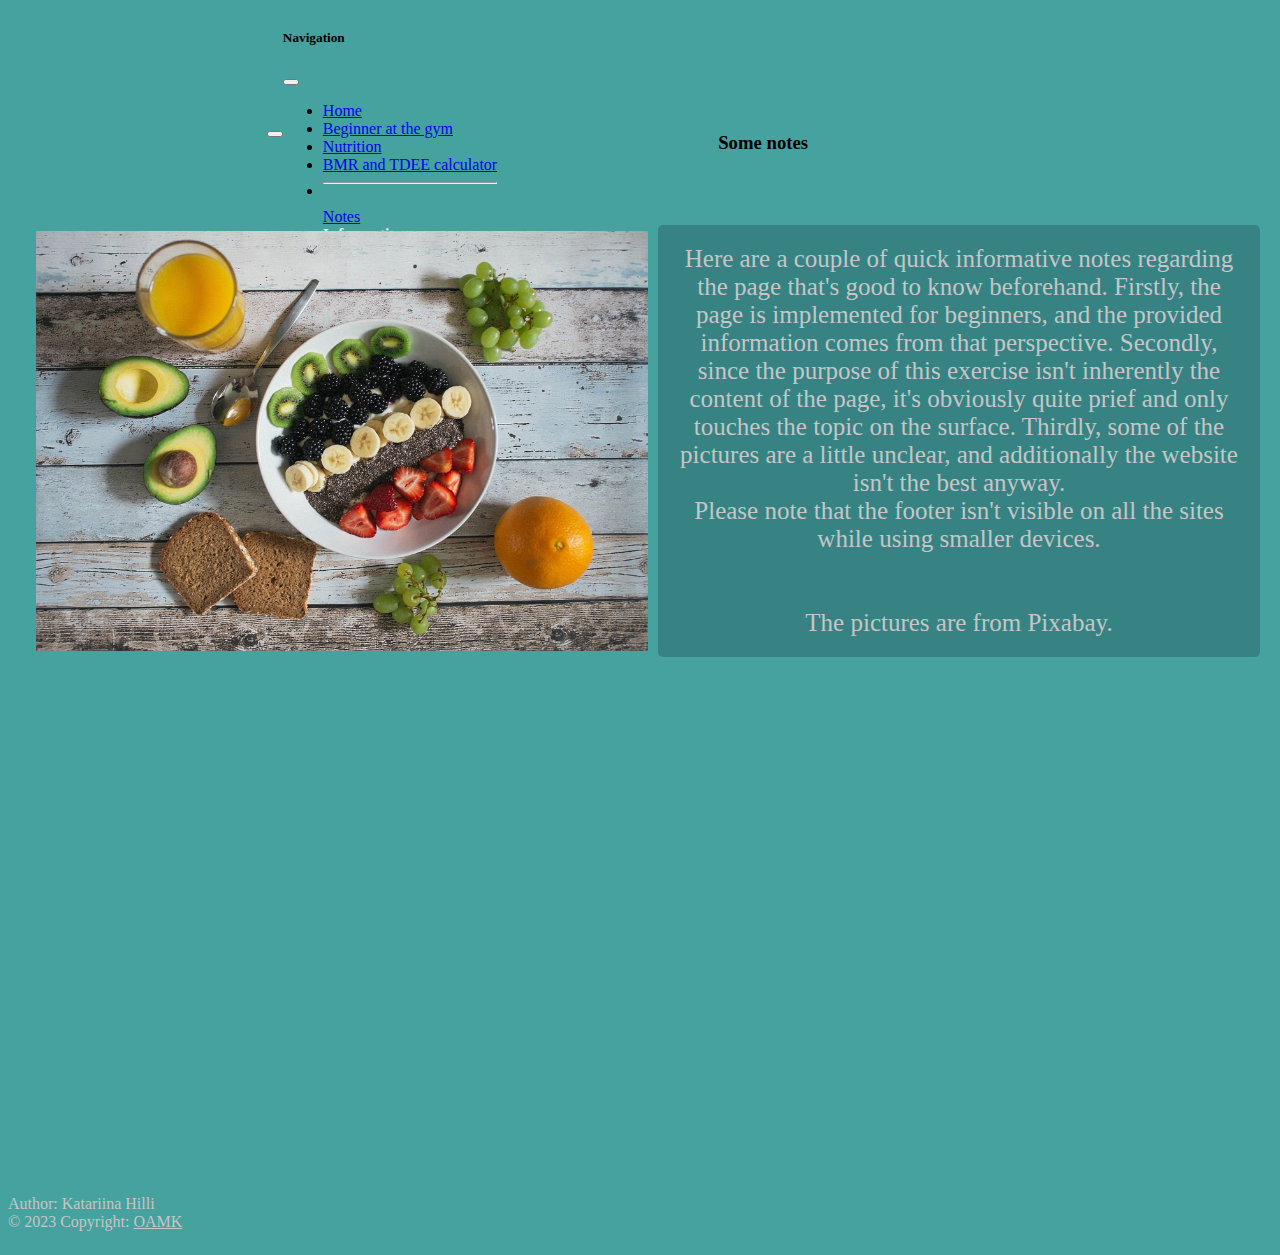
<file: sites/infoa.html>
<!DOCTYPE html>
<html lang="en">
<head>
    <meta charset="UTF-8">
    <meta http-equiv="X-UA-Compatible" content="IE=edge">
    <meta name="viewport" content="width=device-width, initial-scale=1.0">
    <title>Information</title>
    <link rel="stylesheet" href="/css/infoa.css">
    <link href="https://cdn.jsdelivr.net/npm/bootstrap@5.3.0-alpha3/dist/css/bootstrap.min.css" rel="stylesheet" integrity="sha384-KK94CHFLLe+nY2dmCWGMq91rCGa5gtU4mk92HdvYe+M/SXH301p5ILy+dN9+nJOZ" crossorigin="anonymous">
    <script src="https://cdn.jsdelivr.net/npm/bootstrap@5.3.0-alpha3/dist/js/bootstrap.bundle.min.js" integrity="sha384-ENjdO4Dr2bkBIFxQpeoTz1HIcje39Wm4jDKdf19U8gI4ddQ3GYNS7NTKfAdVQSZe" crossorigin="anonymous"></script>
</head>
<body>
    <nav class="navbar navbar-dark bg-dark fixed-top">
        <div class="container-fluid">
          <a class="navbar-brand" href="#">Health and fitness</a>
          <button class="navbar-toggler" type="button" data-bs-toggle="offcanvas" data-bs-target="#offcanvasDarkNavbar" aria-controls="offcanvasDarkNavbar" aria-label="Toggle navigation">
            <span class="navbar-toggler-icon"></span>
          </button>
          <div class="offcanvas offcanvas-end text-bg-dark" tabindex="-1" id="offcanvasDarkNavbar" aria-labelledby="offcanvasDarkNavbarLabel">
            <div class="offcanvas-header">
              <h5 class="offcanvas-title" id="offcanvasDarkNavbarLabel">Navigation</h5>
              <button type="button" class="btn-close btn-close-white" data-bs-dismiss="offcanvas" aria-label="Close"></button>
            </div>
            <div class="offcanvas-body">
              <ul class="navbar-nav justify-content-end flex-grow-1 pe-3">
                <li class="nav-item">
                  <a class="nav-link" aria-current="page" href="/index.html">Home</a>
                </li>
                <li class="nav-item">
                  <a class="nav-link" href="/sites/sivu1.html">Beginner at the gym</a>
                </li>
                <li class="nav-item">
                  <a class="nav-link" href="/sites/sivu2.html">Nutrition</a>
                </li>
                <li class="nav-item">
                  <a class="nav-link" href="/sites/sivu3.html">BMR and TDEE calculator</a>
                </li>
                    <li>
                      <hr class="divider">
                    </li>
                    <a class="nav-link" href="/sites/lomake.html">Notes</a>
                    <li class="nav-item">
                        <a class="nav-link" href="/sites/infoa.html"  style="color: rgb(248, 246, 244); font-weight: bolder;">Information</a>
                        </li>
                  </ul>
                </li>
              </ul>
            </div>
          </div>
        </div>
      </nav>
      <h3>Some notes</h3>
    <article>
    
        <img src="/img/bowl-1844894_960_720.jpg">
      <p>Here are a couple of quick informative notes regarding the page that's good to know beforehand.

        Firstly, the page is implemented for beginners, and the provided information comes from that perspective.
        Secondly, since the purpose of this exercise isn't inherently the content of the page, it's obviously quite prief and only touches the topic on the surface. 
        Thirdly, some of the pictures are a little unclear, and additionally the website isn't the best anyway.

        <br>
        Please note that the footer isn't visible on all the sites while using smaller devices.
        <br><br><br>
        The pictures are from Pixabay.</p>

    </article>

    <footer>  <div class="text-center">
      Author: Katariina Hilli <br> © 2023 Copyright:
       <a style="color: #c5c6c7;" href="https://www.oamk.fi">OAMK</a>
     </div></footer>
</body>
</html>
</file>
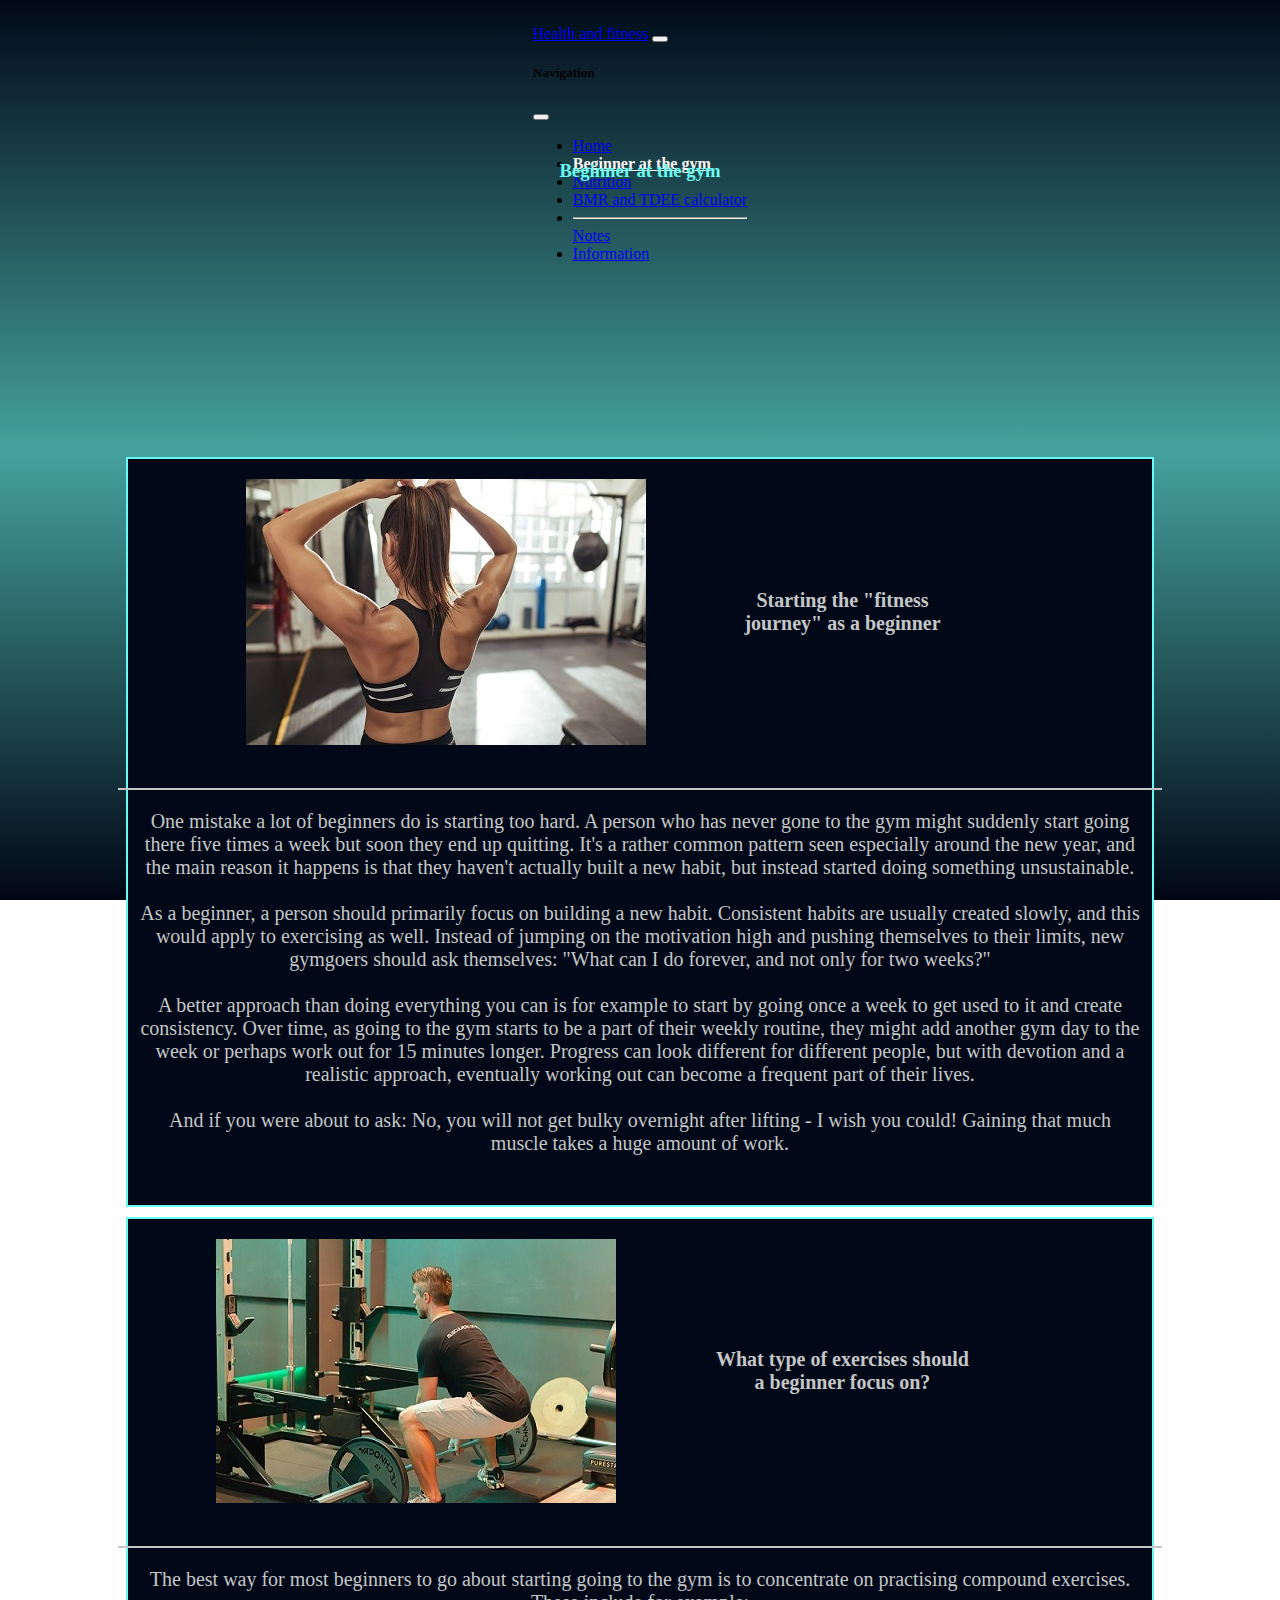
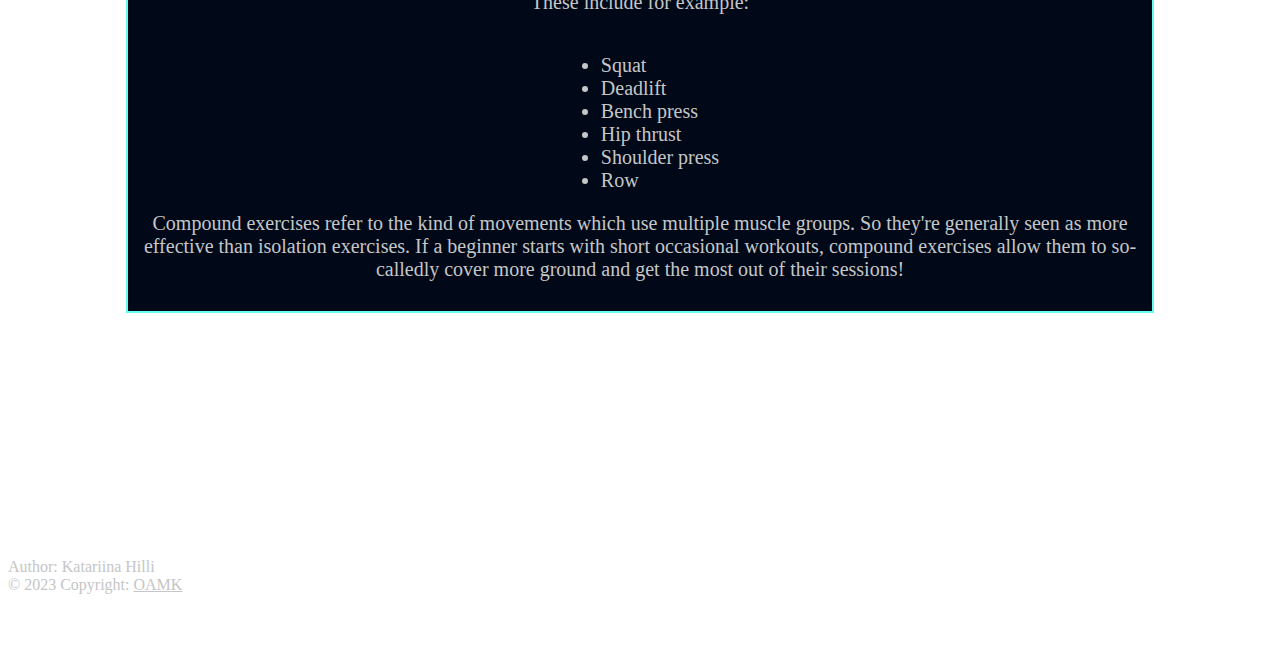
<file: sites/sivu1.html>
<!DOCTYPE html>
<html lang="en">
<head>
    <meta charset="UTF-8">
    <meta http-equiv="X-UA-Compatible" content="IE=edge">
    <meta name="viewport" content="width=device-width, initial-scale=1.0">
    <title>Beginner at the gym</title>
    <link rel="stylesheet" href="/css/sites.css">
    <link href="https://cdn.jsdelivr.net/npm/bootstrap@5.3.0-alpha3/dist/css/bootstrap.min.css" rel="stylesheet" integrity="sha384-KK94CHFLLe+nY2dmCWGMq91rCGa5gtU4mk92HdvYe+M/SXH301p5ILy+dN9+nJOZ" crossorigin="anonymous">
    <script src="https://cdn.jsdelivr.net/npm/bootstrap@5.3.0-alpha3/dist/js/bootstrap.bundle.min.js" integrity="sha384-ENjdO4Dr2bkBIFxQpeoTz1HIcje39Wm4jDKdf19U8gI4ddQ3GYNS7NTKfAdVQSZe" crossorigin="anonymous"></script>
</head>
<body>
  <nav class="navbar navbar-dark bg-dark fixed-top">
    <div class="container-fluid">
      <a class="navbar-brand" href="#">Health and fitness</a>
      <button class="navbar-toggler" type="button" data-bs-toggle="offcanvas" data-bs-target="#offcanvasDarkNavbar" aria-controls="offcanvasDarkNavbar" aria-label="Toggle navigation">
        <span class="navbar-toggler-icon"></span>
      </button>
      <div class="offcanvas offcanvas-end text-bg-dark" tabindex="-1" id="offcanvasDarkNavbar" aria-labelledby="offcanvasDarkNavbarLabel">
        <div class="offcanvas-header">
          <h5 class="offcanvas-title" id="offcanvasDarkNavbarLabel">Navigation</h5>
          <button type="button" class="btn-close btn-close-white" data-bs-dismiss="offcanvas" aria-label="Close"></button>
        </div>
        <div class="offcanvas-body">
          <ul class="navbar-nav justify-content-end flex-grow-1 pe-3">
            <li class="nav-item">
              <a class="nav-link" aria-current="page" href="/index.html">Home</a>
            </li>
            <li class="nav-item">
              <a class="nav-link" href="/sites/sivu1.html" style="color: rgb(248, 246, 244); font-weight: bolder;">Beginner at the gym</a>
            </li>
            <li class="nav-item">
              <a class="nav-link" href="/sites/sivu2.html">Nutrition</a>
            </li>
            <li class="nav-item">
              <a class="nav-link" href="/sites/sivu3.html">BMR and TDEE calculator</a>
            </li>
                <li>
                  <hr class="divider">
                </li>
                <a class="nav-link" href="/sites/lomake.html">Notes</a>
                <li class="nav-item">
                  <a class="nav-link" href="/sites/infoa.html">Information</a>
                  </li>
              </ul>
            </li>
            
          </ul>
        </div>
      </div>
    </div>
  </nav>

  <h3>Beginner at the gym</h3>
  <br>
<div class="art">
<article><div class="alku1"><img src="/img/gym-7705106_960_720.jpg"> <p>Starting the "fitness journey" as a beginner</p></div><br>
<p class="inf">One mistake a lot of beginners do is starting too hard. A person who has never gone to the gym might suddenly start going there five times a week but soon they end up quitting. 
  It's a rather common pattern seen especially around the new year, and the main reason it happens is that they haven't actually built a new habit, but instead started doing something unsustainable.
<br><br> As a beginner, a person should primarily focus on building a new habit. Consistent habits are usually created slowly, and this would apply to exercising as well.
Instead of jumping on the motivation high and pushing themselves to their limits, new gymgoers should ask themselves: "What can I do forever, and not only for two weeks?"
<br><br>A better approach than doing everything you can is for example to start by going once a week to get used to it and create consistency. Over time, as going to the gym starts to be a part of their weekly routine, they might add another gym day to the week or perhaps work out for 15 minutes longer.
Progress can look different for different people, but with devotion and a realistic approach, eventually working out can become a frequent part of their lives.
<br><br> And if you were about to ask: No, you will not get bulky overnight after lifting - I wish you could! Gaining that much muscle takes a huge amount of work. </p></article>
<article><div class="alku1"><img src="/img/deadlift.jpg"> <p> What type of exercises should a beginner focus on?</p></div><br>
  <p class="inf">The best way for most beginners to go about starting going to the gym is to concentrate on practising compound exercises. These include for example:
   <ul><li>Squat</li>
    <li>Deadlift</li>
    <li>Bench press</li>
    <li>Hip thrust</li>
    <li>Shoulder press</li>
    <li>Row</li></ul>
    Compound exercises refer to the kind of movements which use multiple muscle groups. So they're generally seen as more effective than isolation exercises. 
    If a beginner starts with short occasional workouts, compound exercises allow them to so-calledly cover more ground and get the most out of their sessions! </p>
</article>
</div>
  <div class="accordion accordion-flush" id="accordionFlushExample">
    <div class="accordion-item">
      <h2 class="accordion-header">
        <button class="accordion-button collapsed" type="button" data-bs-toggle="collapse" data-bs-target="#flush-collapseOne" aria-expanded="false" aria-controls="flush-collapseOne">
         Starting the "fitness journey" as a beginner
        
        </button>
      </h2>
      <div id="flush-collapseOne" class="accordion-collapse collapse" data-bs-parent="#accordionFlushExample">
        <div class="accordion-body"><img src="/img/gym-7705106_960_720.jpg">
          <p> One mistake a lot of beginners do is starting too hard. A person who has never gone to the gym might suddenly start going there five times a week but soon they end up quitting. 
          It's a rather common pattern seen especially around the new year, and the main reason it happens is that they haven't actually built a new habit, but instead started doing something unsustainable.
        <br><br> As a beginner, a person should primarily focus on building a new habit. Consistent habits are usually created slowly, and this would apply to exercising as well.
        Instead of jumping on the motivation high and pushing themselves to their limits, new gymgoers should ask themselves: "What can I do forever, and not only for two weeks?"
        <br><br>A better approach than doing everything you can is for example to start by going once a week to get used to it and create consistency. Over time, as going to the gym starts to be a part of their weekly routine, they might add another gym day to the week or perhaps work out for 15 minutes longer.
        Progress can look different for different people, but with devotion and a realistic approach, eventually working out can become a frequent part of their lives.
      <br> <br> And if you were about to ask: No, you will not get bulky overnight after lifting - I wish you could! Gaining that much muscle takes a huge amount of work. 
    </p></div>
      </div>
    </div>
    <div class="accordion-item">
      <h2 class="accordion-header">
        <button class="accordion-button collapsed" type="button" data-bs-toggle="collapse" data-bs-target="#flush-collapseTwo" aria-expanded="false" aria-controls="flush-collapseTwo">
          What type of exercises should a beginner focus on?
        </button>
      </h2>
      <div id="flush-collapseTwo" class="accordion-collapse collapse" data-bs-parent="#accordionFlushExample">
        <div class="accordion-body"><img src="/img/deadlift.jpg">
          <p> 
            The best way for most beginners to go about starting going to the gym is to concentrate on practising compound exercises. These include for example:
            <ul><li>Squat</li>
             <li>Deadlift</li>
             <li>Bench press</li>
             <li>Hip thrust</li>
             <li>Shoulder press</li>
             <li>Row</li></ul>
             Compound exercises refer to the kind of movements which use multiple muscle groups. So they're generally seen as more effective than isolation exercises. 
             If a beginner starts with short occasional workouts, compound exercises allow them to so-calledly cover more ground and get the most out of their sessions!</p>
        </div>
      </div>
    </div>
  </div>


  <footer>  <div class="text-center">
    Author: Katariina Hilli <br> © 2023 Copyright:
     <a style="color: #c5c6c7;" href="https://www.oamk.fi">OAMK</a>
   </div></footer>

</body>
</html>
</file>
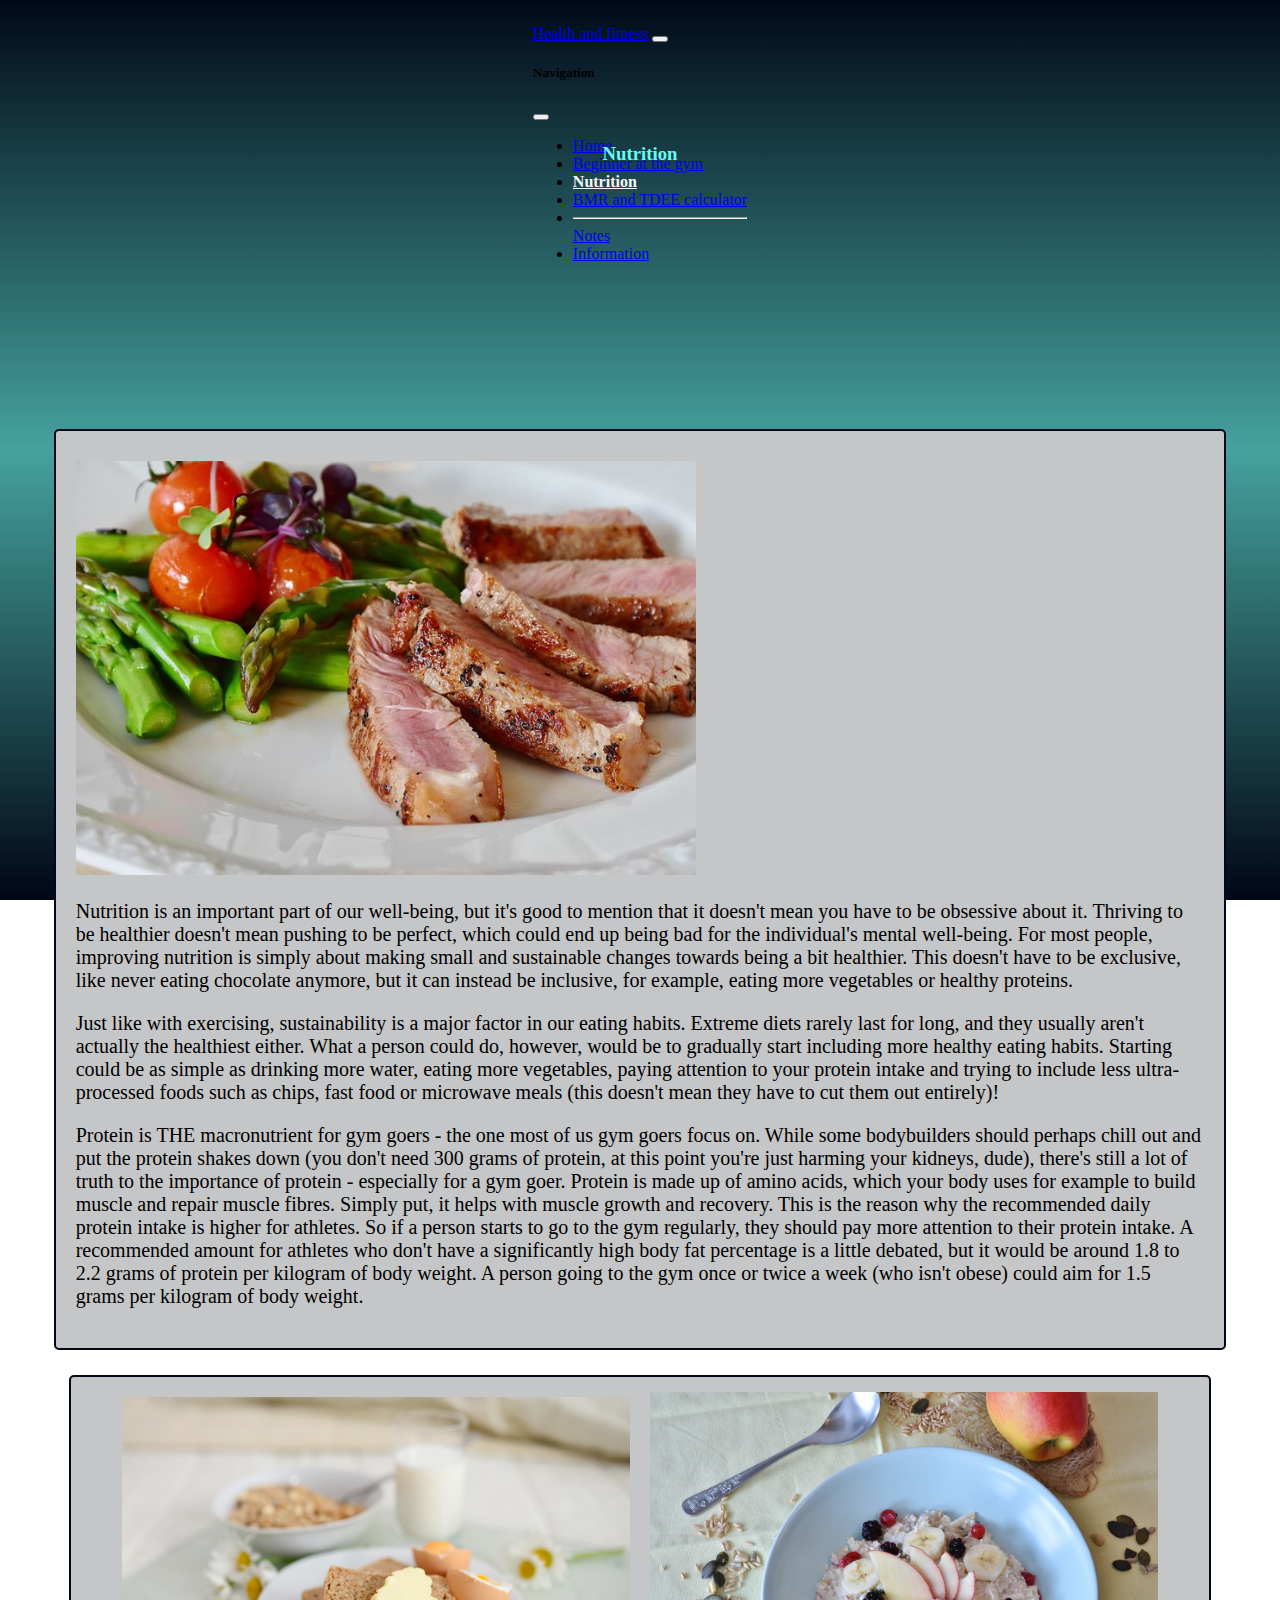
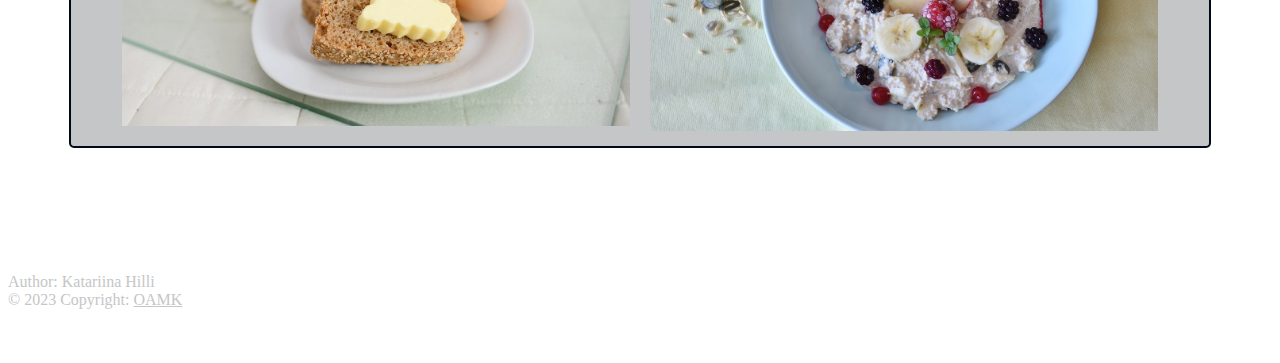
<file: sites/sivu2.html>
<!DOCTYPE html>
<html lang="en">
<head>
    <meta charset="UTF-8">
    <meta http-equiv="X-UA-Compatible" content="IE=edge">
    <meta name="viewport" content="width=device-width, initial-scale=1.0">
    <title>Nutrition</title>
    <link rel="stylesheet" href="/css/sites.css">
    <link href="https://cdn.jsdelivr.net/npm/bootstrap@5.3.0-alpha3/dist/css/bootstrap.min.css" rel="stylesheet" integrity="sha384-KK94CHFLLe+nY2dmCWGMq91rCGa5gtU4mk92HdvYe+M/SXH301p5ILy+dN9+nJOZ" crossorigin="anonymous">
    <script src="https://cdn.jsdelivr.net/npm/bootstrap@5.3.0-alpha3/dist/js/bootstrap.bundle.min.js" integrity="sha384-ENjdO4Dr2bkBIFxQpeoTz1HIcje39Wm4jDKdf19U8gI4ddQ3GYNS7NTKfAdVQSZe" crossorigin="anonymous"></script>
</head>
<body>
  <nav class="navbar navbar-dark bg-dark fixed-top">
    <div class="container-fluid">
      <a class="navbar-brand" href="#">Health and fitness</a>
      <button class="navbar-toggler" type="button" data-bs-toggle="offcanvas" data-bs-target="#offcanvasDarkNavbar" aria-controls="offcanvasDarkNavbar" aria-label="Toggle navigation">
        <span class="navbar-toggler-icon"></span>
      </button>
      <div class="offcanvas offcanvas-end text-bg-dark" tabindex="-1" id="offcanvasDarkNavbar" aria-labelledby="offcanvasDarkNavbarLabel">
        <div class="offcanvas-header">
          <h5 class="offcanvas-title" id="offcanvasDarkNavbarLabel">Navigation</h5>
          <button type="button" class="btn-close btn-close-white" data-bs-dismiss="offcanvas" aria-label="Close"></button>
        </div>
        <div class="offcanvas-body">
          <ul class="navbar-nav justify-content-end flex-grow-1 pe-3">
            <li class="nav-item">
              <a class="nav-link " aria-current="page" href="/index.html">Home</a>
            </li>
            <li class="nav-item">
              <a class="nav-link" href="/sites/sivu1.html">Beginner at the gym</a>
            </li>
            <li class="nav-item">
              <a class="nav-link" href="/sites/sivu2.html" style="color: rgb(248, 246, 244); font-weight: bolder;">Nutrition</a>
            </li>
            <li class="nav-item">
              <a class="nav-link" href="/sites/sivu3.html">BMR and TDEE calculator</a>
            </li>
                <li>
                  <hr class="divider">
                </li>
                <a class="nav-link" href="/sites/lomake.html">Notes</a>
                <li class="nav-item">
                  <a class="nav-link" href="/sites/infoa.html">Information</a>
                  </li>
              </ul>
            </li>
            
          </ul>
        </div>
      </div>
    </div>
  </nav>
  <h3>Nutrition</h3>
  
<div class="clearfix">
  <img src="/img/asparagus-2169305__480.jpg" class="col-md-6 float-md-end mb-3 ms-md-3" alt="...">
<div class="sist">
  <p>
    Nutrition is an important part of our well-being, but it's good to mention that it doesn't mean you have to be obsessive about it. 
    Thriving to be healthier doesn't mean pushing to be perfect, which could end up being bad for the individual's mental well-being. For most people, improving nutrition is simply about making small and sustainable changes towards being a bit healthier. This doesn't have to be exclusive, like never eating chocolate anymore, but it can instead be inclusive, for example, eating more vegetables or healthy proteins.
  </p>

  <p>
    Just like with exercising, sustainability is a major factor in our eating habits. Extreme diets rarely last for long, and they usually aren't actually the healthiest either. What a person could do, however, would be to 
    gradually start including more healthy eating habits. 
    Starting could be as simple as drinking more water, eating more vegetables, paying attention to your protein intake and trying to include less ultra-processed foods such as chips, fast food or microwave meals (this doesn't mean they have to cut them out entirely)!
  </p>
  <p class="protein">
    Protein is THE macronutrient for gym goers - the one most of us gym goers focus on. While some bodybuilders should perhaps chill out and put the protein shakes down (you don't need 300 grams of protein, at this point you're just harming your kidneys, dude), there's still a lot of truth to the importance of protein - especially for a gym goer. Protein is made up of amino acids, which your body uses for example to build muscle and repair muscle fibres. Simply put, it helps with muscle growth and recovery. This is the reason why the recommended daily protein intake is higher for athletes. So if a person starts to go to the gym regularly, they should pay more attention to their protein intake. A recommended amount for athletes who don't have a significantly high body fat percentage is a little debated, but it would be around 1.8 to 2.2 grams of protein per kilogram of body weight. A person going to the gym once or twice a week (who isn't obese) could aim for 1.5 grams per kilogram of body weight.
  </p></div>
</div>

<div class="image2">
<img src="/img/breakfast-5204352_1280.jpg" class="img2" alt="...">
<img src="/img/muesli-3186256_1280.jpg" class="img2" alt="..."></div>


<footer>  <div class="text-center">
 Author: Katariina Hilli <br> © 2023 Copyright:
  <a style="color: #c5c6c7;" href="https://www.oamk.fi">OAMK</a>
</div></footer>

</body>
</html>
</file>
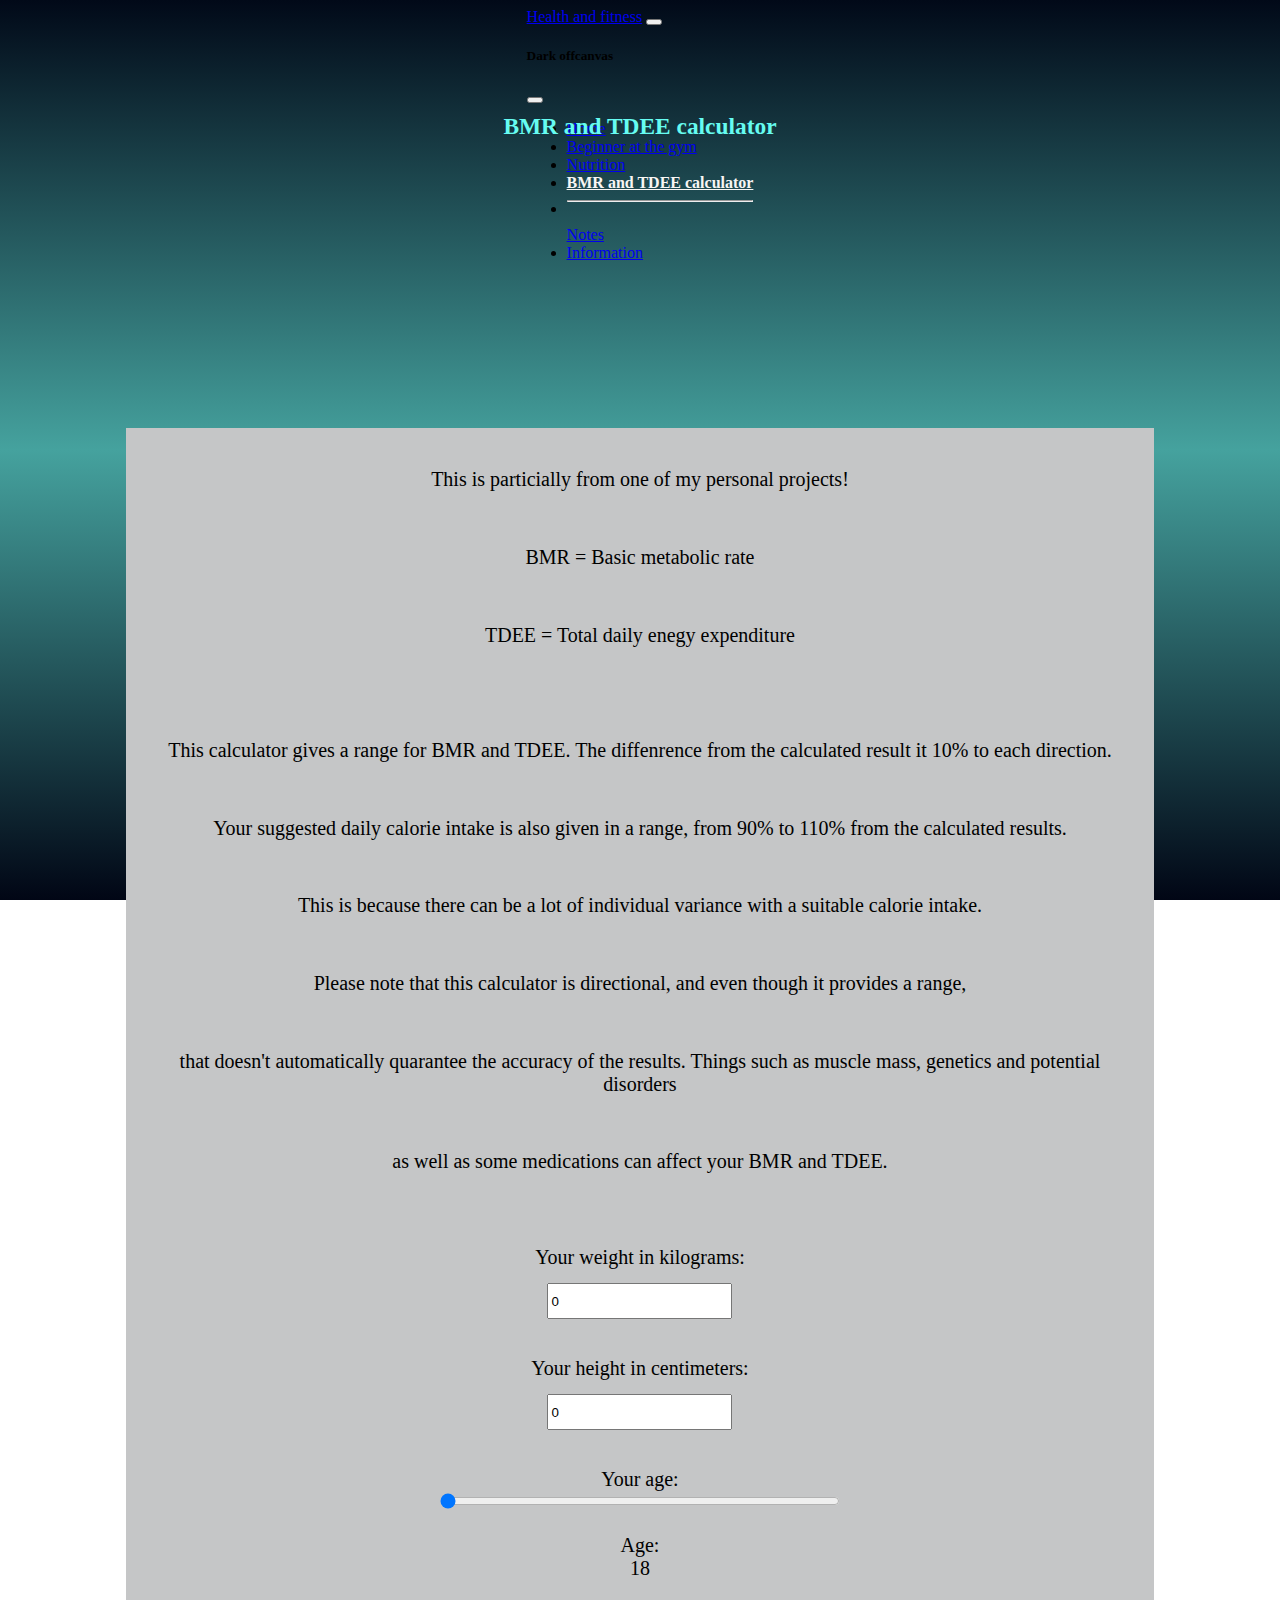
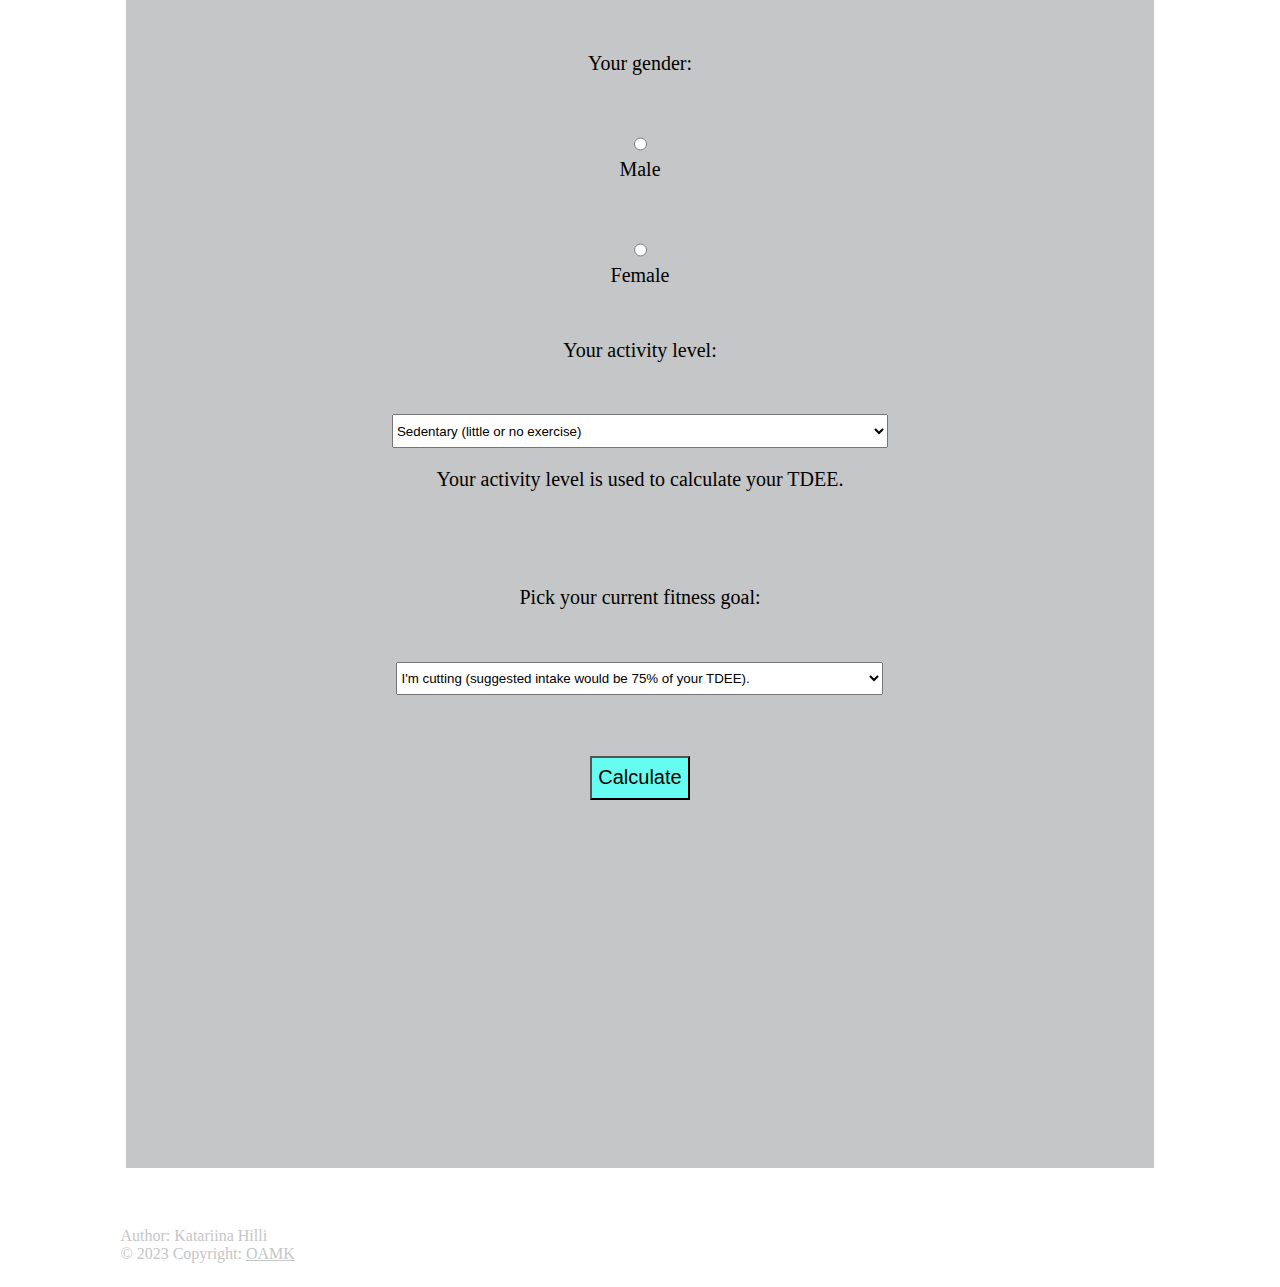
<file: sites/sivu3.html>
<!DOCTYPE html>
<html lang="en">
<head>
    <meta charset="UTF-8">
    <meta http-equiv="X-UA-Compatible" content="IE=edge">
    <meta name="viewport" content="width=device-width, initial-scale=1.0">
    <title>BMR and TDEE calculator</title>
    <link rel="stylesheet" href="/css/s3.css">
    <link href="https://cdn.jsdelivr.net/npm/bootstrap@5.3.0-alpha3/dist/css/bootstrap.min.css" rel="stylesheet" integrity="sha384-KK94CHFLLe+nY2dmCWGMq91rCGa5gtU4mk92HdvYe+M/SXH301p5ILy+dN9+nJOZ" crossorigin="anonymous">
    <script src="https://cdn.jsdelivr.net/npm/bootstrap@5.3.0-alpha3/dist/js/bootstrap.bundle.min.js" integrity="sha384-ENjdO4Dr2bkBIFxQpeoTz1HIcje39Wm4jDKdf19U8gI4ddQ3GYNS7NTKfAdVQSZe" crossorigin="anonymous"></script>
</head>
<body>
  <nav class="navbar navbar-dark bg-dark fixed-top">
    <div class="container-fluid">
      <a class="navbar-brand" href="#">Health and fitness</a>
      <button class="navbar-toggler" type="button" data-bs-toggle="offcanvas" data-bs-target="#offcanvasDarkNavbar" aria-controls="offcanvasDarkNavbar" aria-label="Toggle navigation">
        <span class="navbar-toggler-icon"></span>
      </button>
      <div class="offcanvas offcanvas-end text-bg-dark" tabindex="-1" id="offcanvasDarkNavbar" aria-labelledby="offcanvasDarkNavbarLabel">
        <div class="offcanvas-header">
          <h5 class="offcanvas-title" id="offcanvasDarkNavbarLabel">Dark offcanvas</h5>
          <button type="button" class="btn-close btn-close-white" data-bs-dismiss="offcanvas" aria-label="Close"></button>
        </div>
        <div class="offcanvas-body">
          <ul class="navbar-nav justify-content-end flex-grow-1 pe-3">
            <li class="nav-item">
              <a class="nav-link" aria-current="page" href="/index.html">Home</a>
            </li>
            <li class="nav-item">
              <a class="nav-link" href="/sites/sivu1.html">Beginner at the gym</a>
            </li>
            <li class="nav-item">
              <a class="nav-link" href="/sites/sivu2.html">Nutrition</a>
            </li>
            <li class="nav-item">
              <a class="nav-link" href="/sites/sivu3.html" style="color: rgb(248, 246, 244); font-weight: bolder;">BMR and TDEE calculator</a>
            </li>
                <li>
                  <hr class="divider">
                </li>
                <a class="nav-link" href="/sites/lomake.html">Notes</a>
                <li class="nav-item">
                  <a class="nav-link" href="/sites/infoa.html">Information</a>
                  </li>
              </ul>
            </li>
            
          </ul>
        </div>
      </div>
    </div>
  </nav>

  <main>
    <section>
      <h3>BMR and TDEE calculator</h3> 
      <p>This is particially from one of my personal projects!</p>
      <p>BMR = Basic metabolic rate</p> 
      <p>TDEE = Total daily enegy expenditure</p>
      <br>
      <p>This calculator gives a range for BMR and TDEE. The diffenrence from the calculated result it 10% to each direction.</p> 
      <p>  Your suggested daily calorie intake is also given in a range, from 90% to 110% from the calculated results.</p> 
      <p>  This is because there can be a lot of individual variance with a suitable calorie intake.</p>
      <p>Please note that this calculator is directional, and even though it provides a range,</p> 
      <p>that doesn't automatically quarantee the accuracy of the results. Things such as muscle mass, genetics and potential disorders</p>
      <p>as well as some medications can affect your BMR and TDEE.</p> <br>
      <label for="weight" class="short">Your weight in kilograms:</label>
     
      <input type="number" id="weight" value="0">
      <br>

      <label for="height" class="short">Your height in centimeters:</label>
      
      <input type="number" id="height" value="0">
      <br>

      <div class="slidecontainer">
        <label for="age">Your age:</label><br>
        <input type="range" min="18" max="100" value="18" step="1" class="slider" id="age1">
        <br>
        <p>Age: <span id="a"></span></p>
      </div>
          <br>
      <label for="gender" class="short">Your gender:</label>
      <br>
      <input type="radio" id="male" name="gender" value="male"><label for="male">Male</label>
      
      <br>
      <input type="radio" id="female" name="gender" value="female"> <label for="female">Female</label>
     
      <br>
      <label for="activity" class="short">Your activity level:</label>
      <br>
      <select id="activity">
        <option value="1.2">Sedentary (little or no exercise)</option>
        <option value="1.375">Lightly active (light exercise or sports 1-3 days per week)</option>
        <option value="1.55">Moderately active (moderate exercise or sports 3-5 days per week)</option>
        <option value="1.725">Very active (hard exercise or sports 6-7 days per week)</option>
        <option value="1.9">Super active (very hard exercise or sports, physical job or training twice per day)</option>
      </select>
      <p>Your activity level is used to calculate your TDEE.</p>
      <br><br>
      <label for="food">Pick your current fitness goal:</label>
      <br>
      <select id="food">
        <option value="0.75">I'm cutting (suggested intake would be 75% of your TDEE).</option>
        <option value="0.9">I'm doing a light cut (suggested intake would be 90% of your TDEE).</option>
        <option value="1">I'm maintaining (suggested intake would be the same as your TDEE).</option>
        <option value="1.1">I'm doing a light bulk (suggested intake would be 10% higher than your TDEE).</option>
        <option value="1.25">I'm doing a bulk (suggested intake would be 25% higher than your TDEE).</option>
      </select>
      <br><br>
      <button class="btn" id="b" onclick="calculate()">Calculate</button>
      <p style="color: red;"> <span id="error" style="color: red;"></span></p>
      <p> <span id="bmr"></span></p>
      <p> <span id="tdee"></span></p>
      <p> <span id="intake"></span></p>
      <br>
      <p> <span id="info"></span></p>
      <br>
    </section>
  </main>

 

  <footer>  <div class="text-center">
    Author: Katariina Hilli <br> © 2023 Copyright:
     <a style="color: #c5c6c7;" href="https://www.oamk.fi">OAMK</a>
   </div></footer>
<script src="/js/js2.js"></script>
</body>
</html>
</file>
<file: css/infoa.css>
@media screen and (max-width: 499px) {
  body {
    display: flex;
    background-color: #45a29e !important;
    height: 985px;
    color: black;
    justify-content: center;
  }
  img {
    width: 80%;
    margin-bottom: 10px;
  }
  h3 {
    text-align: center;
    top: 10%;
    align-self: start;
    position: absolute;
  }

  p {
    padding: 20px;
    position: relative;
    text-align: center;
    background-color: rgb(1, 9, 24, 0.2);
    color: #c5c6c7;
    width: 90%;
    border-radius: 5px;
    font-size: 18px;
    margin-bottom: 65px !important;
  }

  article {
    top: 16%;
    position: absolute;
    display: flex;
    flex-direction: column;
    align-items: center;
    background: transparent;
  }

  .navbar-brand {
    display: none;
  }

  .navbar > .container-fluid {
    display: flex;
    flex-wrap: inherit;
    align-items: center;
    justify-content: flex-end !important;
  }

  footer {
    position: fixed;
    height: 60px;
    opacity: 0.7;
    padding-bottom: 10px;
    color: aliceblue;
    background-color: rgb(35, 35, 35);
    bottom: 0;
    width: 100%;
  }
}

@media screen and (min-width: 500px) and (max-width: 699px) {
  body {
    display: flex;
    background-color: #45a29e !important;
    height: 1020px;
    color: black;
    justify-content: center;
  }
  img {
    width: 80%;
    margin-bottom: 8px;
  }
  h3 {
    text-align: center;
    top: 8%;
    align-self: start;
    justify-content: center;
    position: relative;
  }

  p {
    padding: 20px;
    position: relative;
    text-align: center;
    background-color: rgb(1, 9, 24, 0.2);
    color: #c5c6c7;
    width: 90%;
    border-radius: 5px;
    font-size: 20px;
  }

  article {
    top: 20%;
    position: absolute;
    display: flex;
    flex-direction: column;
    align-items: center;
    background: transparent;
  }

  footer {
    position: fixed;
    height: 60px;
    opacity: 0.7;
    padding-bottom: 10px;
    color: aliceblue;
    background-color: rgb(35, 35, 35);
    bottom: 0;
    width: 100%;
  }
}

@media screen and (min-width: 700px) and (max-width: 950px) {
  body {
    display: flex;
    background-color: #45a29e !important;
    height: 700px;
    color: black;
    justify-content: center;
    align-items: center;
  }
  img {
    width: 50%;
    margin-bottom: 10px;
  }
  h3 {
    text-align: center;
    top: 11%;
    align-self: start;
    justify-content: center;
    position: relative;
    width: 40%;
  }

  p {
    padding: 20px;
    border-radius: 5px;
    position: relative;
    text-align: center;
    background-color: rgb(1, 9, 24, 0.2);
    color: #c5c6c7;
    width: 90%;
    font-size: 28px;
    margin-bottom: 70px !important;
  }

  article {
    top: 18%;
    position: absolute;
    display: flex;
    flex-direction: column;
    align-items: center;
    background: transparent;
    padding: 10px;
  }

  footer {
    top: 100%;
    position: absolute;
    margin-top: 220px;
    height: 80px;
    width: 100%;
    padding: 10px;
    bottom: 0;
    color: #c5c6c7;
  }
}

@media screen and (min-width: 951px) {
  body {
    display: flex;
    background-color: #45a29e !important;
    height: 950px;
    color: black;
    width: 100%;
    justify-content: center;
  }
  img {
    width: 50%;
  }
  h3 {
    text-align: center;
    top: 10%;
    align-self: start;
    justify-content: center;
    position: relative;
    padding: 10px;
    width: 40%;
  }

  p {
    padding: 20px;
    margin-left: 10px;
    border-radius: 5px;
    position: relative;
    text-align: center;
    background-color: rgb(1, 9, 24, 0.2);
    color: #c5c6c7 !important;
    font-size: 25px;
  }

  article {
    top: 20%;
    position: absolute;
    display: flex;
    flex-direction: row;
    align-items: center;
    padding: 20px;
    margin-bottom: 30px;
  }

  .navbar-brand {
    display: none;
  }

  .navbar > .container-fluid {
    display: flex;
    flex-wrap: inherit;
    align-items: center;
    justify-content: flex-end !important;
  }

  footer {
    top: 100%;
    position: absolute;
    margin-top: 295px;
    height: 60px;
    width: 100%;
    bottom: 0;
    color: #c5c6c7;
  }
}
</file>
<file: css/sites.css>
@media screen and (max-width: 549px) {
  html {
    display: flex;
    justify-content: center;
  }
  .navbar-brand {
    display: none;
  }

  .navbar > .container-fluid {
    display: flex;
    flex-wrap: inherit;
    align-items: center;
    justify-content: flex-end !important;
  }
  body {
    display: flex;
    flex-direction: column;
    background-image: linear-gradient(rgb(1, 9, 24), #45a29e, rgb(1, 6, 21));
    background-attachment: fixed;
    width: 100%;
    min-width: 280px;
    margin: 5px 5px;
    padding: 0;
    height: fit-content;
    align-items: center;
  }
  article {
    display: none;
  }

  .accordion {
    margin-top: 120px;
    position: relative;
    justify-items: center;
    padding: 5px;
    width: 100%;
    height: fit-content;
  }

  .accordion p {
    margin-top: 20px;
  }

  #accordionFlushExample {
    margin-bottom: 100px !important;
  }

  img {
    width: 70%;
    height: 70%;
  }

  .accordion-button {
    background-color: #c5c6c7;
    justify-items: center;
  }

  .accordion-body {
    background-color: #c5c6c7;
    display: flex;
    flex-direction: column;
    align-items: center;
  }

  footer {
    position: fixed;
    height: 60px;
    opacity: 0.7;
    padding-bottom: 5px;
    color: aliceblue;
    background-color: rgb(35, 35, 35);
    bottom: 0;
    width: 100%;
  }

  .clearfix {
    background-color: #c5c6c7;
    width: 98%;
    position: relative;
    margin-top: 150px;
    height: fit-content;
    display: grid;
    justify-items: center;
    padding: 10px;
    margin-bottom: 100px !important;
    font-size: 18px;
    border: 2px solid rgb(1, 9, 24);
    border-radius: 5px;
  }

  .clearfix p {
    background-color: #c5c6c7;
  }

  .clearfix img {
    margin-top: 10px;
    height: 90%;
    width: 95%;
  }

  .sist {
    border-top: 2px solid black;
    padding-top: 15px;
  }
  .image2 {
    display: none;
  }

  h3 {
    position: absolute;
    top: 14%;
    color: #66fcf1 !important;
  }

  .protein {
    margin-top: 20px;
    padding-top: 20px;
    border-top: 2px solid black;
  }
}

@media screen and (min-width: 550px) and (max-width: 699.9px) {
  html {
    display: flex;
    justify-content: center;
  }

  body {
    display: flex;
    flex-direction: column;
    background-image: linear-gradient(rgb(1, 9, 24), #45a29e, rgb(1, 6, 21));
    background-attachment: fixed;
    width: 100%;
    height: fit-content;
    align-items: center;
  }
  article {
    display: none;
  }

  .accordion {
    margin-top: 120px;
    position: relative;
    justify-items: center;
    padding: 5px;
    width: 100%;
    height: fit-content;
  }

  img {
    width: 75%;
    height: 75%;
  }

  .accordion-button {
    background-color: #c5c6c7;
    justify-items: center;
  }

  #accordionFlushExample {
    margin-bottom: 80px !important;
  }

  .accordion-body {
    background-color: #c5c6c7;
    display: flex;
    flex-direction: column;
    align-items: center;
  }

  .accordion p {
    margin-top: 15px;
  }

  footer {
    position: fixed;
    height: 60px;
    opacity: 0.7;
    padding-bottom: 5px;
    color: aliceblue;
    background-color: rgb(35, 35, 35);
    bottom: 0;
    width: 100%;
  }

  .clearfix {
    background-color: #c5c6c7;
    width: 90%;
    position: relative;
    margin-top: 150px;
    height: fit-content;
    display: grid;
    justify-items: center;
    padding: 20px;
    margin-bottom: 100px !important;
    font-size: 20px;
    border: 2px solid rgb(1, 9, 24);
    border-radius: 5px;
  }

  .clearfix p {
    background-color: #c5c6c7;
  }

  .clearfix img {
    margin-top: 10px;
    height: 80%;
    width: 80%;
  }

  .sist {
    border-top: 2px solid black;
    padding-top: 15px;
  }

  .image2 {
    display: none;
  }
  h3 {
    position: absolute;
    top: 13%;
    color: #66fcf1 !important;
  }

  .protein {
    margin-top: 30px;
    padding-top: 30px;
    border-top: 2px solid black;
  }
}

@media screen and (min-width: 700px) and (max-width: 800px) {
  html {
    display: flex;
    justify-content: center;
  }

  body {
    display: flex;
    flex-direction: column;
    background-image: linear-gradient(rgb(1, 9, 24), #45a29e, rgb(1, 6, 21));
    background-attachment: fixed;
    width: 100%;
    margin: 5px 5px;
    padding: 0;
    height: fit-content;
    align-items: center;
  }

  footer {
    top: 300%;
    position: absolute;
    height: 80px;
    width: 100%;
    padding: 10px;
    bottom: 0;
    color: #c5c6c7;
  }

  .accordion {
    display: none;
  }

  article {
    visibility: visible;
    justify-items: center;
    padding: 10px;
    color: #c5c6c7;
    text-align: center;
    background-color: rgb(1, 9, 24);
    width: 90%;
    height: fit-content;
    border: 2px solid #66fcf1;
    font-size: 20px;
    margin-bottom: 20px;
  }

  .art {
    margin-top: 120px;
    height: fit-content;
    display: grid;
    justify-items: center;
    margin-bottom: 120px;
  }

  .alku1 {
    display: flex;
    flex-direction: column-reverse;
    align-items: center;
    justify-content: space-around;
  }

  .alku1 p {
    padding: 10px;
    font-weight: bold;
  }

  .clearfix {
    background-color: #c5c6c7;
    width: 90%;
    position: absolute;
    top: 20%;
    height: fit-content;
    display: grid;
    justify-items: center;
    padding: 15px;
    font-size: 20px;
    border: 2px solid rgb(1, 9, 24);
    border-radius: 5px;
  }

  .clearfix img {
    margin-top: 10px;
    height: 80%;
    width: 75%;
  }
  .clearfix p {
    background-color: #c5c6c7;
  }

  .inf {
    padding: 20px;
    height: fit-content;
    border-top: 2px solid #c5c6c7;
    width: 100%;
  }

  .img2 {
    width: 42%;
    height: 65%;
    margin: 10px;
  }

  .image2 {
    display: flex;
    flex-direction: row;
    align-items: center;
    background-color: #c5c6c7;
    position: absolute;
    margin-top: 1650px;
    width: 90%;
    justify-content: center;
    border: 2px solid rgb(1, 9, 24);
    border-radius: 5px;
  }

  h3 {
    position: absolute;
    top: 12%;
    color: #66fcf1 !important;
  }
  ul {
    display: grid;
    justify-content: center;
    text-align: start;
  }

  .protein {
    margin-top: 30px;
    padding-top: 30px;
    border-top: 2px solid black;
  }
}

@media screen and (min-width: 801px) and (max-width: 950px) {
  html {
    display: flex;
    justify-content: center;
  }

  body {
    display: flex;
    flex-direction: column;
    background-image: linear-gradient(rgb(1, 9, 24), #45a29e, rgb(1, 6, 21));
    background-attachment: fixed;
    width: 100%;
    margin: 5px 5px;
    padding: 0;
    height: fit-content;
    align-items: center;
  }

  footer {
    top: 120%;
    position: absolute;
    margin-top: 1050px;
    height: 80px;
    width: 100%;
    padding: 10px;
    bottom: 0;
    color: #c5c6c7;
  }

  .accordion {
    display: none;
  }

  article {
    visibility: visible;
    justify-items: center;
    padding: 10px;
    color: #c5c6c7;
    text-align: center;
    background-color: rgb(1, 9, 24);
    width: 90%;
    height: fit-content;
    border: 2px solid #66fcf1;
    font-size: 20px;
    margin-bottom: 20px;
  }

  .art {
    margin-top: 120px;
    height: fit-content;
    display: grid;
    justify-items: center;
    margin-bottom: 120px;
  }

  .alku1 {
    display: flex;
    flex-direction: row;
    align-items: center;
    justify-content: space-around;
  }

  .alku1 p {
    padding: 10px;
    font-weight: bold;
  }

  .clearfix {
    background-color: #c5c6c7;
    width: 90%;
    position: absolute;
    top: 20%;
    height: fit-content;
    display: grid;
    justify-items: center;
    padding: 20px;
    font-size: 20px;
    border: 2px solid rgb(1, 9, 24);
    border-radius: 5px;
  }

  .clearfix img {
    margin-top: 10px;
    height: 80%;
    width: 75%;
  }
  .clearfix p {
    background-color: #c5c6c7;
  }

  .inf {
    padding: 20px;
    height: fit-content;
    border-top: 2px solid #c5c6c7;
    width: 100%;
  }

  .img2 {
    width: 42%;
    height: 65%;
    margin: 10px;
  }

  .image2 {
    display: flex;
    flex-direction: row;
    align-items: center;
    background-color: #c5c6c7;
    position: absolute;
    margin-top: 1520px;
    width: 90%;
    justify-content: center;
    border: 2px solid rgb(1, 9, 24);
    border-radius: 5px;
  }

  h3 {
    position: absolute;
    top: 12%;
    color: #66fcf1 !important;
  }
  ul {
    display: grid;
    justify-content: center;
    text-align: start;
  }
}

@media screen and (min-width: 951px) {
  html {
    display: flex;
    justify-content: center;
  }

  h3 {
    position: absolute;
    top: 6%;
    color: #66fcf1 !important;
  }

  body {
    display: flex;
    flex-direction: column;
    background-image: linear-gradient(rgb(1, 9, 24), #45a29e, rgb(1, 6, 21));
    background-attachment: fixed;
    width: 100%;
    position: relative;
    margin-bottom: 70px !important;
    margin-top: 20px !important;
    padding: 5px;
    height: fit-content;
    align-items: center;
  }
  .clearfix img {
    margin-top: 10px;
    height: 50%;
    width: 55%;
  }

  footer {
    top: 100%;
    position: absolute;
    margin-top: 110px;
    height: 80px;
    width: 100%;
    padding: 10px;
    bottom: 0;
    color: #c5c6c7;
  }

  .accordion {
    display: none;
  }

  article {
    visibility: visible;
    justify-items: center;
    padding: 10px;
    color: #c5c6c7;
    text-align: center;
    background-color: rgb(1, 9, 24);
    width: 80%;
    height: fit-content;
    border: 2px solid #66fcf1;
    margin-top: 10px;
    font-size: 20px;
  }

  .art {
    margin-top: 150px;
    height: fit-content;
    display: grid;
    justify-items: center;
    margin-bottom: 120px;
  }

  ul {
    display: grid;
    justify-content: center;
    text-align: start;
  }

  .inf {
    padding: 20px;
    height: fit-content;
    border-top: 2px solid #c5c6c7;
    width: 100%;
  }

  .alku1 {
    display: flex;
    flex-direction: row;
    align-items: center;
    justify-content: space-between;
    margin-top: 10px;
    margin-left: 5px;
  }

  .alku1 p {
    padding: 10px;
    font-weight: bold;
    align-self: center;
    margin: 10%;
  }

  .clearfix {
    background-color: #c5c6c7;
    width: 90%;
    border: 2px solid rgb(1, 9, 24);
    border-radius: 5px;
    margin-top: 150px;
    height: fit-content;
    padding: 20px;
    margin-bottom: 2%;
    font-size: 20px;
  }

  .img2 {
    width: 45%;
    height: 65%;
    margin: 10px;
  }

  .image2 {
    display: flex;
    flex-direction: row;
    align-items: center;
    padding: 5px;
    background-color: #c5c6c7;
    width: 90%;
    justify-content: center;
    border: 2px solid rgb(1, 9, 24);
    border-radius: 5px;
  }
}
</file>
<file: css/s3.css>
@media screen and (max-width: 400px) {
  body {
    display: grid;
    height: fit-content;
    display: grid;
    align-items: center;
    justify-items: center;
    font-size: 25px;
    text-align: center;
    background-attachment: fixed;
    background-repeat: no-repeat;
    background-size: cover;
    height: fit-content;
    justify-content: center;
    background-color: #45a29e !important;
  }
  select {
    width: 80%;
  }
  main {
    position: relative;
    top: 6%;
    padding: 10px;
    display: flex;
    justify-items: center;
    height: fit-content;
    font-size: 15px;
    width: 100%;
    height: 100%;
    color: black;
  }

  h2 {
    font-size: 15px;
    padding: 5px;
  }

  input {
    width: 80px;
    height: 20px;
  }

  section {
    display: flex;
    justify-items: center;
    font-size: 15px;
    text-align: center;
    flex-direction: column;
    align-items: center;
  }
  footer {
    display: none;
  }

  label {
    padding: 2px;
  }

  .navbar-container-fluid {
    display: flex;
    flex-wrap: inherit;
    align-items: center;
    justify-content: space-evenly;
  }

  .btn {
    background-color: #66fcf1 !important;
  }

  .btn:hover {
    background-color: rgb(10, 64, 93) !important;
    color: rgb(242, 242, 242) !important;
  }

  .slider {
    width: 250px;
  }

  .navbar-brand {
    display: none;
  }

  .navbar > .container-fluid {
    display: flex;
    flex-wrap: inherit;
    align-items: center;
    justify-content: flex-end !important;
  }
}
@media screen and (min-width: 401px) and (max-width: 549px) {
  body {
    display: grid;
    display: grid;
    align-items: center;
    justify-items: center;
    font-size: 25px;
    text-align: center;
    background-attachment: fixed;
    background-repeat: no-repeat;
    background-size: cover;
    height: fit-content;
    justify-content: center;
    background-color: #45a29e !important;
  }
  select {
    width: 60%;
  }
  main {
    margin-top: 120px;
    padding: 20px;
    color: black;
    display: flex;
    justify-items: center;
    height: 2400px;
    font-size: 15px;
    width: 100%;
    height: 100%;
  }

  h2 {
    font-size: 20px;
    padding: 5px;
  }

  section {
    display: flex;
    justify-items: center;
    font-size: 15px;
    text-align: center;
    flex-direction: column;
    align-items: center;
  }
  footer {
    display: none;
  }

  .navbar-container-fluid {
    display: flex;
    flex-wrap: inherit;
    align-items: center;
    justify-content: space-evenly;
  }

  .btn {
    background-color: #66fcf1 !important;
  }

  .btn:hover {
    background-color: rgb(10, 64, 93) !important;
    color: rgb(242, 242, 242) !important;
  }

  footer {
    position: fixed;
    height: 60px;
    opacity: 0.7;
    padding: 10px;
    color: #c5c6c7;
    background-color: rgb(35, 35, 35);

    bottom: 0;
    width: 100%;
  }

  .slider {
    width: 250px;
  }
}

@media screen and (min-width: 550px) and (max-width: 749px) {
  body {
    display: grid;
    background-image: linear-gradient(rgb(1, 9, 24), #45a29e, rgb(1, 6, 21));
    background-repeat: no-repeat;
    background-size: cover;
    background-attachment: fixed;
    height: fit-content;
    justify-items: center;
    justify-content: center;
  }

  h3 {
    position: absolute;
    top: 13%;
    color: #66fcf1 !important;
  }

  select {
    width: 98%;
    font-size: 15px;
  }
  main {
    margin-top: 150px;
    padding: 20px;
    background-color: #c5c6c7;
    display: grid;
    justify-items: center;
    height: 2300px;
    width: 90%;
    margin-bottom: 100px;
  }

  p,
  label {
    font-size: 20px;
  }

  section,
  span {
    display: grid;
    justify-items: center;
    text-align: center;
  }

  .btn {
    background-color: #66fcf1 !important;
  }

  .btn:hover {
    background-color: rgb(10, 64, 93) !important;
    color: rgb(242, 242, 242) !important;
  }

  footer {
    position: fixed;
    height: 60px;
    opacity: 0.7;
    padding-bottom: 5px;
    color: aliceblue;
    background-color: rgb(35, 35, 35);
    bottom: 0;
    width: 100%;
  }
  .slider {
    width: 350px;
  }
}

@media screen and (min-width: 750px) and (max-width: 949px) {
  body {
    display: grid;
    background-image: linear-gradient(rgb(1, 9, 24), #45a29e, rgb(1, 6, 21));
    background-repeat: no-repeat;
    background-size: cover;
    background-attachment: fixed;
    height: 2500px;
    justify-items: center;
    justify-content: center;
  }
  h3 {
    position: absolute;
    top: 13%;
    color: #66fcf1 !important;
  }
  select {
    width: 90%;
    font-size: 15px;
  }
  main {
    margin-top: 150px;
    padding: 20px;
    background-color: #c5c6c7;
    display: grid;
    justify-items: center;
    height: 2300px;
    font-size: 20px;
    width: 90%;
  }

  section,
  span {
    display: grid;
    justify-items: center;
    text-align: center;
  }

  .btn {
    background-color: #66fcf1 !important;
  }

  .btn:hover {
    background-color: rgb(10, 64, 93) !important;
    color: rgb(242, 242, 242) !important;
  }

  footer {
    top: 98%;
    position: relative;
    height: 60px;
    width: 100%;
    color: #c5c6c7;
  }
  .slider {
    width: 350px;
  }
}
@media screen and (min-width: 950px) {
  body {
    display: grid;
    background-image: linear-gradient(rgb(1, 9, 24), #45a29e, rgb(1, 6, 21));
    background-repeat: no-repeat;
    background-size: cover;
    background-attachment: fixed;
    height: 2500px;
    justify-items: center;
    justify-content: center;
  }

  h3 {
    position: absolute;
    top: 10%;
    color: #66fcf1 !important;
  }

  .slider {
    width: 400px;
  }

  main {
    margin-top: 150px;
    padding: 20px;
    background-color: #c5c6c7;
    display: grid;
    justify-items: center;
    height: 2300px;
    width: 95%;
  }

  section,
  span {
    display: grid;
    justify-items: center;
    text-align: center;
    font-size: 20px;
  }

  footer {
    top: 98%;
    position: relative;
    height: 60px;
    width: 100%;
    color: #c5c6c7;
  }

  .btn {
    background-color: #66fcf1 !important;
    font-size: 20px !important;
  }

  .btn:hover {
    background-color: rgb(10, 64, 93) !important;
    color: rgb(242, 242, 242) !important;
  }
}
</file>
